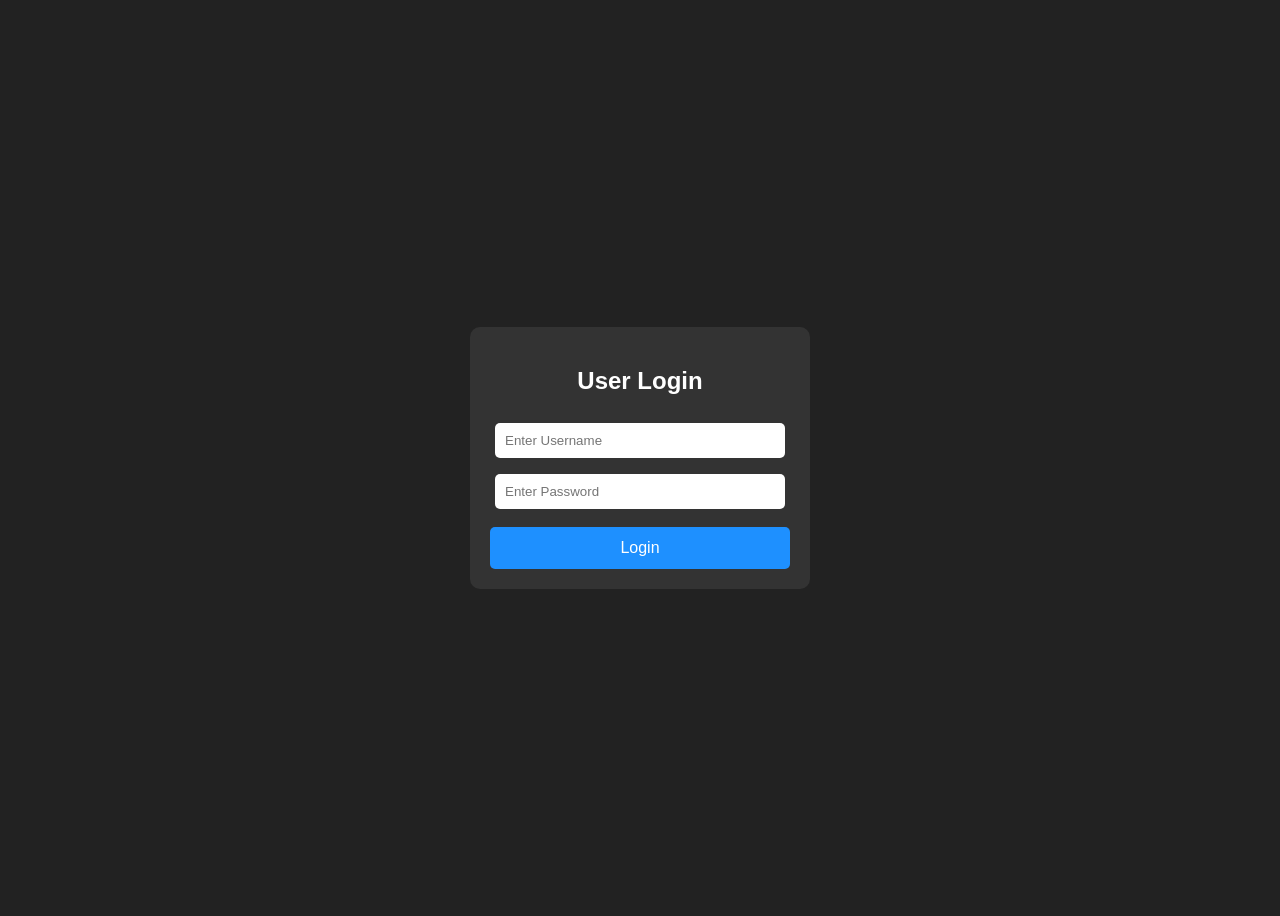
<file: index.html>
<!DOCTYPE html>
<html lang="en">
<head>
<meta charset="UTF-8">
<title>NCBA Login Page</title>

</head>
<body>
    <link rel="stylesheet" href="style.css">
<script src="./index.js"></script>
<div class="login-box">
    <h2>User Login</h2>
    <input type="text" id="username" placeholder="Enter Username">
    <input type="password" id="password" placeholder="Enter Password">

    <button onclick="createLoginTracker()">Login</button>
</div>

<!-- Toast message -->
<div id="toast"></div>
</file>
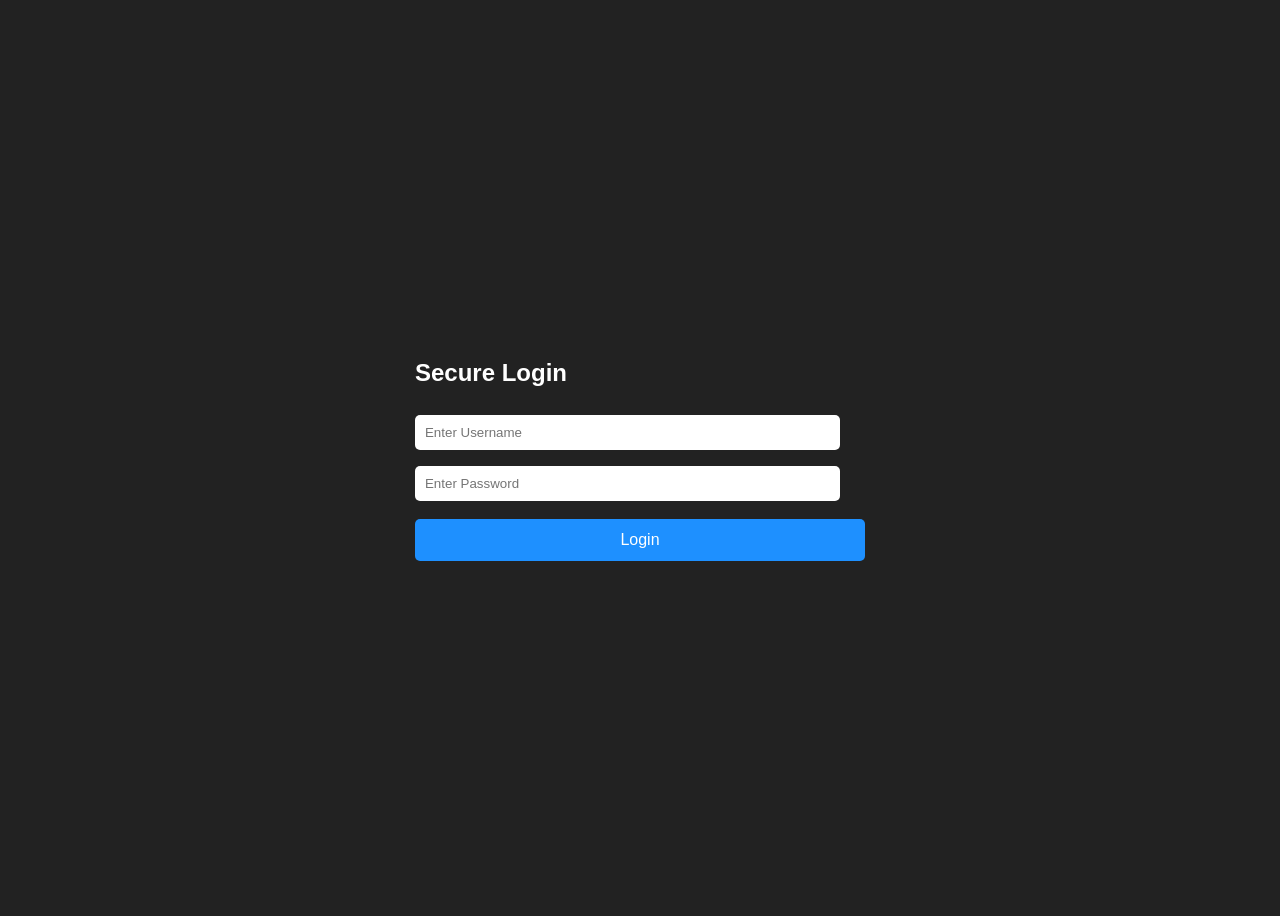
<file: login.html>
<!DOCTYPE html>
<html lang="en">
<head>
    <meta charset="UTF-8">
    <title>Secure Login Tracker</title>
    <link rel="stylesheet" href="style.css">
</head>
<body>

    <div class="login-container">
        <h2>Secure Login</h2>

        <input type="text" id="username" placeholder="Enter Username">
        <input type="password" id="password" placeholder="Enter Password">

        <button onclick="handleLogin()">Login</button>

        <p id="message"></p>
    </div>

    <script src="index.js"></script>
</body>
</html>
</file>
<file: style.css>
/* General Styling */
    body {
        font-family: Arial, sans-serif;
        background: #222;
        color: white;
        display: flex;
        justify-content: center;
        align-items: center;
        height: 100vh;
        flex-direction: column;
    }

    .login-box {
        background: #333;
        padding: 20px;
        border-radius: 10px;
        width: 300px;
        text-align: center;
    }

    input {
        width: 90%;
        padding: 10px;
        margin: 8px 0;
        border-radius: 5px;
        border: none;
    }

    button {
        width: 100%;
        padding: 12px;
        border: none;
        background: dodgerblue;
        color: white;
        font-size: 16px;
        border-radius: 5px;
        cursor: pointer;
        margin-top: 10px;
    }

    /* Toast Message Styling */
    #toast {
        visibility: hidden;
        min-width: 250px;
        background-color: #444;
        color: white;
        text-align: center;
        border-radius: 8px;
        padding: 14px;
        position: fixed;
        bottom: 30px;
        left: 50%;
        transform: translateX(-50%);
        z-index: 1;
        font-size: 16px;
    }

    #toast.show {
        visibility: visible;
        animation: fadein 0.5s, fadeout 0.5s 2.5s;
    }

    @keyframes fadein {
        from {bottom: 0; opacity: 0;}
        to {bottom: 30px; opacity: 1;}
    }

    @keyframes fadeout {
        from {bottom: 30px; opacity: 1;}
        to {bottom: 0; opacity: 0;}
    }
</file>
